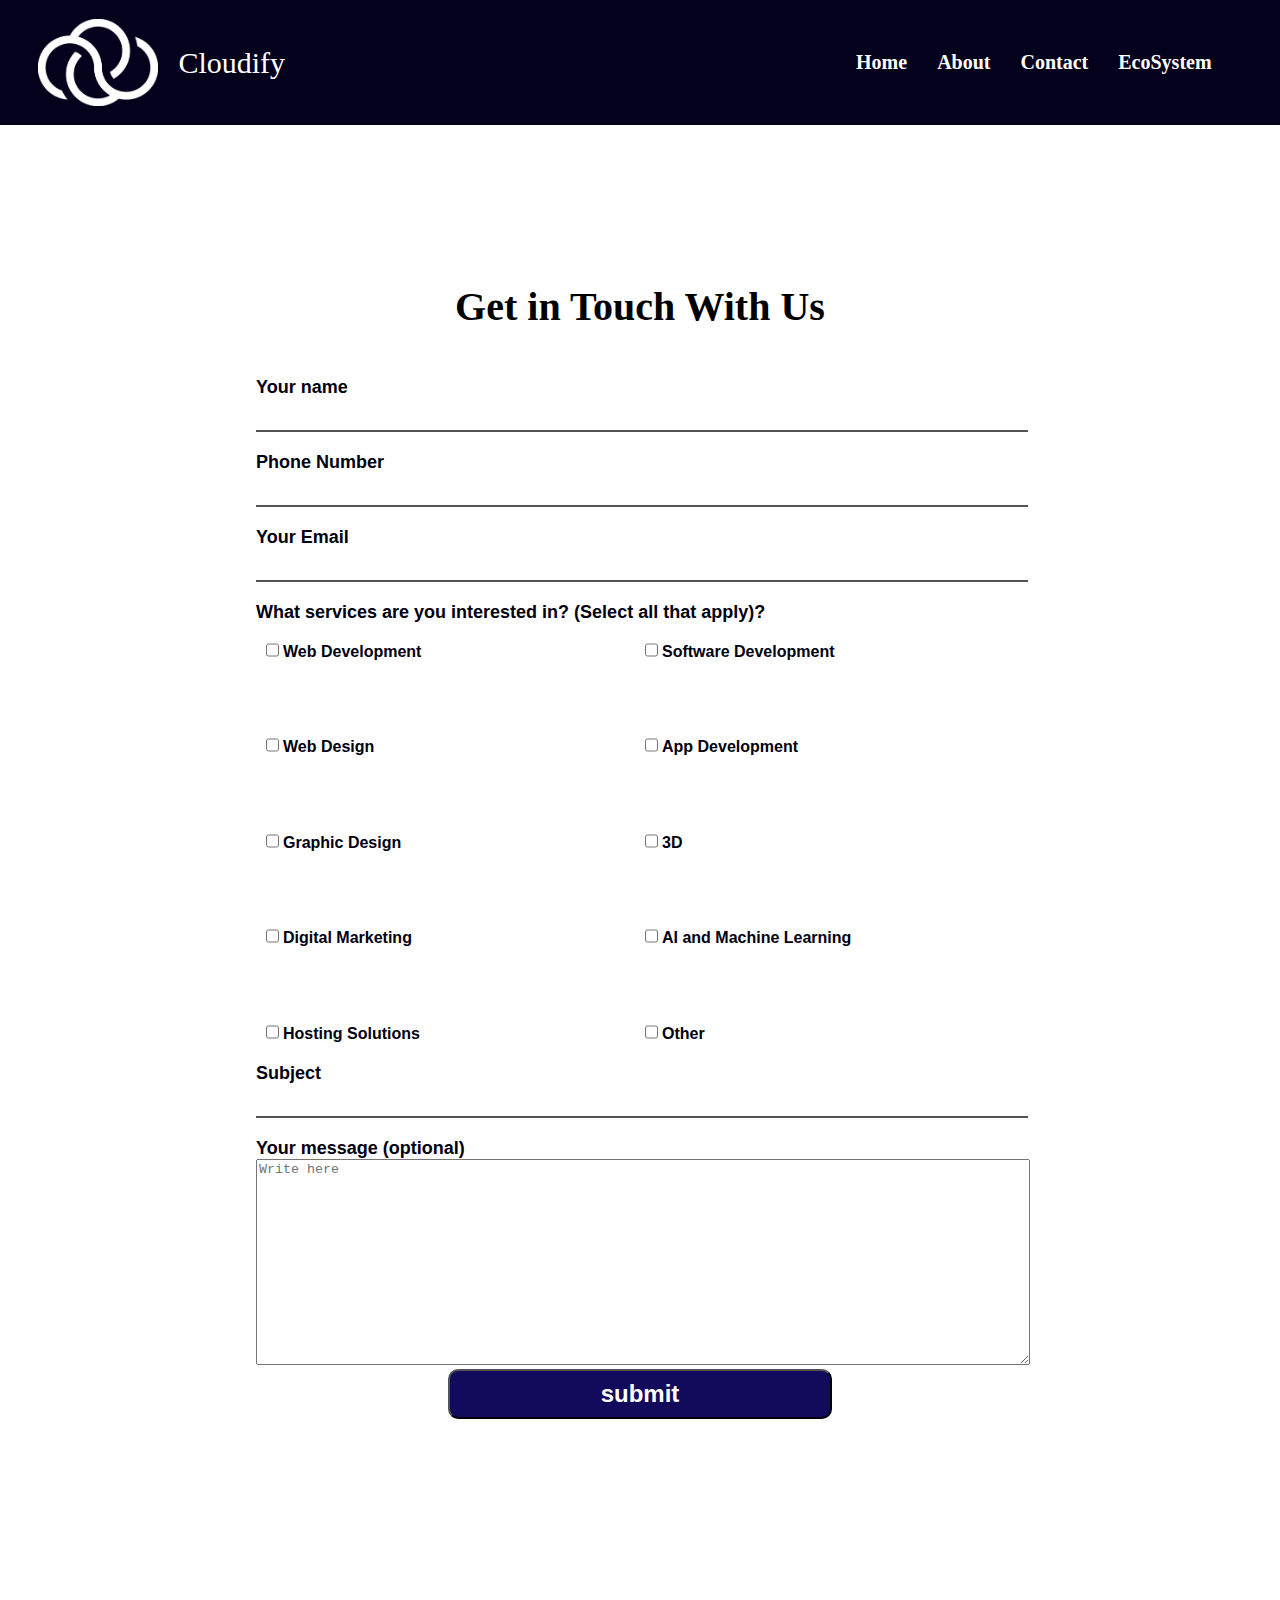
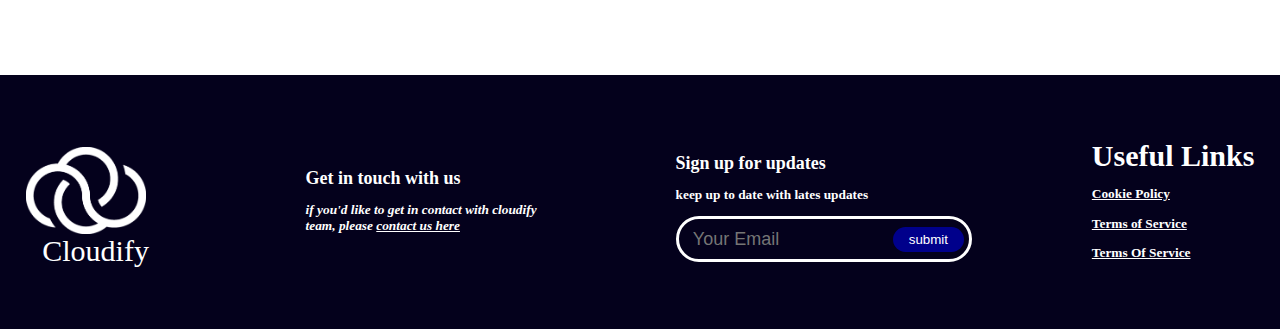
<file: contact/contact.html>
<!DOCTYPE html>
<html lang="en-GB">
	<head>
		<meta charset="UTF-8"/>
		<title>Cloudify Techs</title>
		<link rel="stylesheet" href="../style.css" />
		<link rel="stylesheet" href="contact.css" />
	</head>
	<body>
		<nav id="navBar" >
			<div class="logo">
				<img class="logo-cloudify" src="../content/logo/cloudify.png" /><a href="#"><span>Cloudify</span></a>
			</div>
			<div class="InNavBar" id="desktopNav">
				<a class="Navlink" href="../index.html">Home</a>
				<a  class="Navlink" href="/about">About</a>
				<a  class="Navlink" href="#">Contact</a>
				<a class="Navlink" href="/EcoSystem">EcoSystem</a>
			</div>
			<div id="mobileMenuIcon">&#9776;</div>
			<div id="mobileNavContainer">
				<div id="closeButton">&times;</div> 
  				<div class="InNavBar" id="mobileNav">
    					<a class="Navlink" href="#">Home</a>
					<a class="Navlink" href="/about">About</a>
					<a class="Navlink" href="contact/contact.html">Contact</a>
					<a class="Navlink" href="/EcoSystem">EcoSystem</a>
  				</div>
			</div>
		</nav>
		<div class="main">
			<div class="contact">
				<h1 class="head">Get in Touch With Us</h1>
				<form class="form">
					<label class="formData">Your name</label><br>
					<input class="name" type="text"/><br>
					<label class="Phone">Phone Number</label><br>
					<input class="number" type="text"/><br>
					<label class="formData">Your Email</label><br>
					<input class="email" /><br>
					<label class="q1">What services are you interested in? (Select all that apply)?</label><br>
					<div id="services">
						<div class="checkboxOption">
							<div>
							<input type="checkbox" class="options" id="option1" name="option1" value="1">
							<label class="labelBox" for="option1">Web Development</label><br>
							</div>
							<div>
							<input type="checkbox" class="options" id="option2" name="option2" value="2">
							<label class="labelBox" for="option2">Software Development</label><br>
							</div>
						</div>
						<div class="checkboxOption">
							<div>
							<input type="checkbox" class="options" id="option3" name="option1" value="3">
							<label class="labelBox" for="option3">Web Design</label><br>
							</div>
							<div>
							<input type="checkbox" class="options" id="option4" name="option1" value="4">
							<label class="labelBox" for="option4">App Development</label><br>
							</div>
						</div>
						<div class="checkboxOption">
							<div>
							<input type="checkbox" class="options" id="option5" name="option5" value="5">
							<label class="labelBox" for="option5">Graphic Design</label><br>
							</div>
							<div>
							<input type="checkbox" class="options" id="option6" name="option6" value="6">
							<label class="labelBox" for="option6">3D</label><br>
							</div>
						</div>
						<div class="checkboxOption">
							<div>
							<input type="checkbox" class="options" id="option7" name="option7" value="7">
							<label class="labelBox" for="option7">Digital Marketing</label><br>
							</div>
							<div>
							<input type="checkbox" class="options" id="option8" name="option8" value="8">
							<label class="labelBox" for="option8">AI and Machine Learning</label><br>
							</div>
						</div>
						<div class="checkboxOption">
							<div>
							<input type="checkbox" class="options" id="option9" name="option9" value="9">
							<label class="labelBox" for="option9">Hosting Solutions</label><br>
							</div>
							<div>
							<input type="checkbox" class="options" id="option10" name="option10" value="10">
							<label class="labelBox" for="option10">Other</label><br>
							</div>
						</div>
					</div>
					<label id="website" class="website">Website Development of ?</label>
					<div id="webDev">
						<div class="checkboxOption">
							<div>
							<input type="checkbox" class="options" id="option11" name="option1" value="1">
							<label class="labelBox" for="option11">Business Website</label><br>
							</div>
							<div>
							<input type="checkbox" class="options" id="option12" name="option2" value="2">
							<label class="labelBox" for="option12">E-Commerce Website</label><br>
							</div>
						</div>
						<div class="checkboxOption">
							<div>
							<input type="checkbox" class="options" id="option13" name="option1" value="3">
							<label class="labelBox" for="option13">Portfolio/Personal Website</label><br>
							</div>
							<div>
							<input type="checkbox" class="options" id="option14" name="option1" value="4">
							<label class="labelBox" for="option14">Blog</label><br>
							</div>
						</div>
						<div class="checkboxOption">
							<div>
							<input type="checkbox" class="options" id="option15" name="option5" value="5">
							<label class="labelBox" for="option15">Other (Please specify)</label><br>
							</div>
						</div>
					</div>
					<label id="Digital" class="Digital">Digital Marketing ?</label>
					<div id="digitalMarketing">
						<div class="checkboxOption">
							<div>
							<input type="checkbox" class="options" id="option16" name="option1" value="1">
							<label class="labelBox" for="option16">Google Ads</label><br>
							</div>
							<div>
							<input type="checkbox" class="options" id="option17" name="option2" value="2">
							<label class="labelBox" for="option17">Facebook Ads</label><br>
							</div>
						</div>
						<div class="checkboxOption">
							<div>
							<input type="checkbox" class="options" id="option18" name="option1" value="3">
							<label class="labelBox" for="option18">Instagram Ads</label><br>
							</div>
							<div>
							<input type="checkbox" class="options" id="option19" name="option1" value="4">
							<label class="labelBox" for="option19">Linkedin Ads</label><br>
							</div>
						</div>
						<div class="checkboxOption">
							<div>
							<input type="checkbox" class="options" id="option20" name="option5" value="5">
							<label class="labelBox" for="option20">Other (Please specify)</label><br>
							</div>
						</div>
					</div>	
					<label id="AI" class="AI">AI Specific ?</label>
					<div id="Ai">
						<label class="">Data Available ?</label>
						<div class="checkboxOptionAi">
							<div class="checkboxOption">
								<div>
									<input type="checkbox" class="options" id="option21" name="option1" value="1">
									<label class="labelBox" for="option21">Have Data available</label><br>
								</div>
								<div>
									<input type="checkbox" class="options" id="option22" name="option2" value="2">
									<label class="labelBox" for="option22">Need assistance with data collection</label><br>
								</div>
								<div>
									<input type="checkbox" class="options" id="option23" name="option3" value="2">
									<label class="labelBox" for="option23">Unsure</label><br>
								</div>
							</div>
						</div>
							
						<div class="checkboxOptionAi">
							<label class="AiSolution">Desired AI Solution ?</label><br>
							<div class="checkboxOption">
								<div>
									<input type="checkbox" class="options" id="option24" name="option1" value="3">
									<label class="labelBox" for="option24">Chatbot</label><br>
								</div>
								<div>
									<input type="checkbox" class="options" id="option25" name="option1" value="4">
									<label class="labelBox" for="option25">Recommendation Engine</label><br>
								</div>
								<div>
									<input type="checkbox" class="options" id="option26" name="option5" value="5">
									<label class="labelBox" for="option26">Predictive Analytics</label><br>
								</div>
								<div>
									<input type="checkbox" class="options" id="option27" name="option5" value="5">
									<label class="labelBox" for="option27">Natural Language Processing</label><br>
								</div>
								<div>
									<input type="checkbox" class="options" id="option28" name="option5" value="5">
									<label class="labelBox" for="option28">Computer Vision</label><br>
								</div>
								<div>
									<input type="checkbox" class="options" id="option29" name="option5" value="5">
									<label class="labelBox" for="option29">Other (Please specify)</label><br>
								</div>
							</div>
						</div>
					</div>
					<label id="Hosting" class="Hosting">Hosting Solution Specific Questions ?</label>
					<div id="hosting">
						<div class="checkboxOption">
							<div>
							<input type="checkbox" class="options" id="option30" name="option1" value="1">
							<label class="labelBox" for="option30">Shared Hosting</label><br>
							</div>
							<div>
							<input type="checkbox" class="options" id="option31" name="option2" value="2">
							<label class="labelBox" for="option31">Virtual Private Server (VPS)</label><br>
							</div>
						</div>
						<div class="checkboxOption">
							<div>
							<input type="checkbox" class="options" id="option32" name="option1" value="3">
							<label class="labelBox" for="option32">Dedicated Server</label><br>
							</div>
							<div>
							<input type="checkbox" class="options" id="option33" name="option1" value="4">
							<label class="labelBox" for="option33">Cloud Hosting</label><br>
							</div>
						</div>
						<div class="checkboxOption">
							<div>
							<input type="checkbox" class="options" id="option34" name="option5" value="5">
							<label class="labelBox" for="option34">Managed Hosting</label><br>
							</div>
						</div>
					</div>
					<label id="Design" class="Design">Design Style ?</label>
					<div id="design">
						<div class="checkboxOption">
							<div>
							<input type="checkbox" class="options" id="option35" name="option1" value="1">
							<label class="labelBox" for="option35">Modern</label><br>
							</div>
							<div>
							<input type="checkbox" class="options" id="option36" name="option2" value="2">
							<label class="labelBox" for="option36">Minimalistic</label><br>
							</div>
						</div>
						<div class="checkboxOption">
							<div>
							<input type="checkbox" class="options" id="option37" name="option1" value="3">
							<label class="labelBox" for="option37">Creative</label><br>
							</div>
							<div>
							<input type="checkbox" class="options" id="option38" name="option1" value="4">
							<label class="labelBox" for="option38">Other</label><br>
							</div>
						</div>
					</div>	

					<label class="subjectData">Subject</label><br>
					<input class="subject" /><br>
					<label class="formData" id="message">Your message (optional)</label><br>
					<textarea class="message" placeholder="Write here" ></textarea>
				</form>
				<button type="submit" class="formSubmit" >submit</button>
			</div>
		</div>
		<div class="footer-div">
			<footer>
				<div class="logo">
					<img class="logo-cloudify" src="../content/logo/cloudify.png" /><span>Cloudify</span>
				</div>
				<div class="footer-content">
					<h1>Get in touch with us</h1>
					<p>if you'd like to get in contact with cloudify team, please <a class="footerLink" href="contact/contact.html">contact us here</a></p>
					<div class="social-media">
					</div>
				</div>
				<div class="signup">
					<h1>Sign up for updates</h1>
					<p>keep up to date with lates updates</p>
					<div id="submitPlace">
						<input placeholder="Your Email" type="text" />
						<button id="emailSubmit" type="submit" >submit</button>
					</div>	
				</div>
				<div class="userful">
					<h1>Useful Links</h1>
					<div>
						<p><a class="link" href="#">Cookie Policy</a></p>
						<p><a class="link" href="#">Terms of Service</a></p>
						<p><a class="link" href="#">Terms Of Service</a></p>
					</div>
				</div> 
			</footer>
		</div>
	</body>
	<script src="contact.js"></script>
</html>
</file>
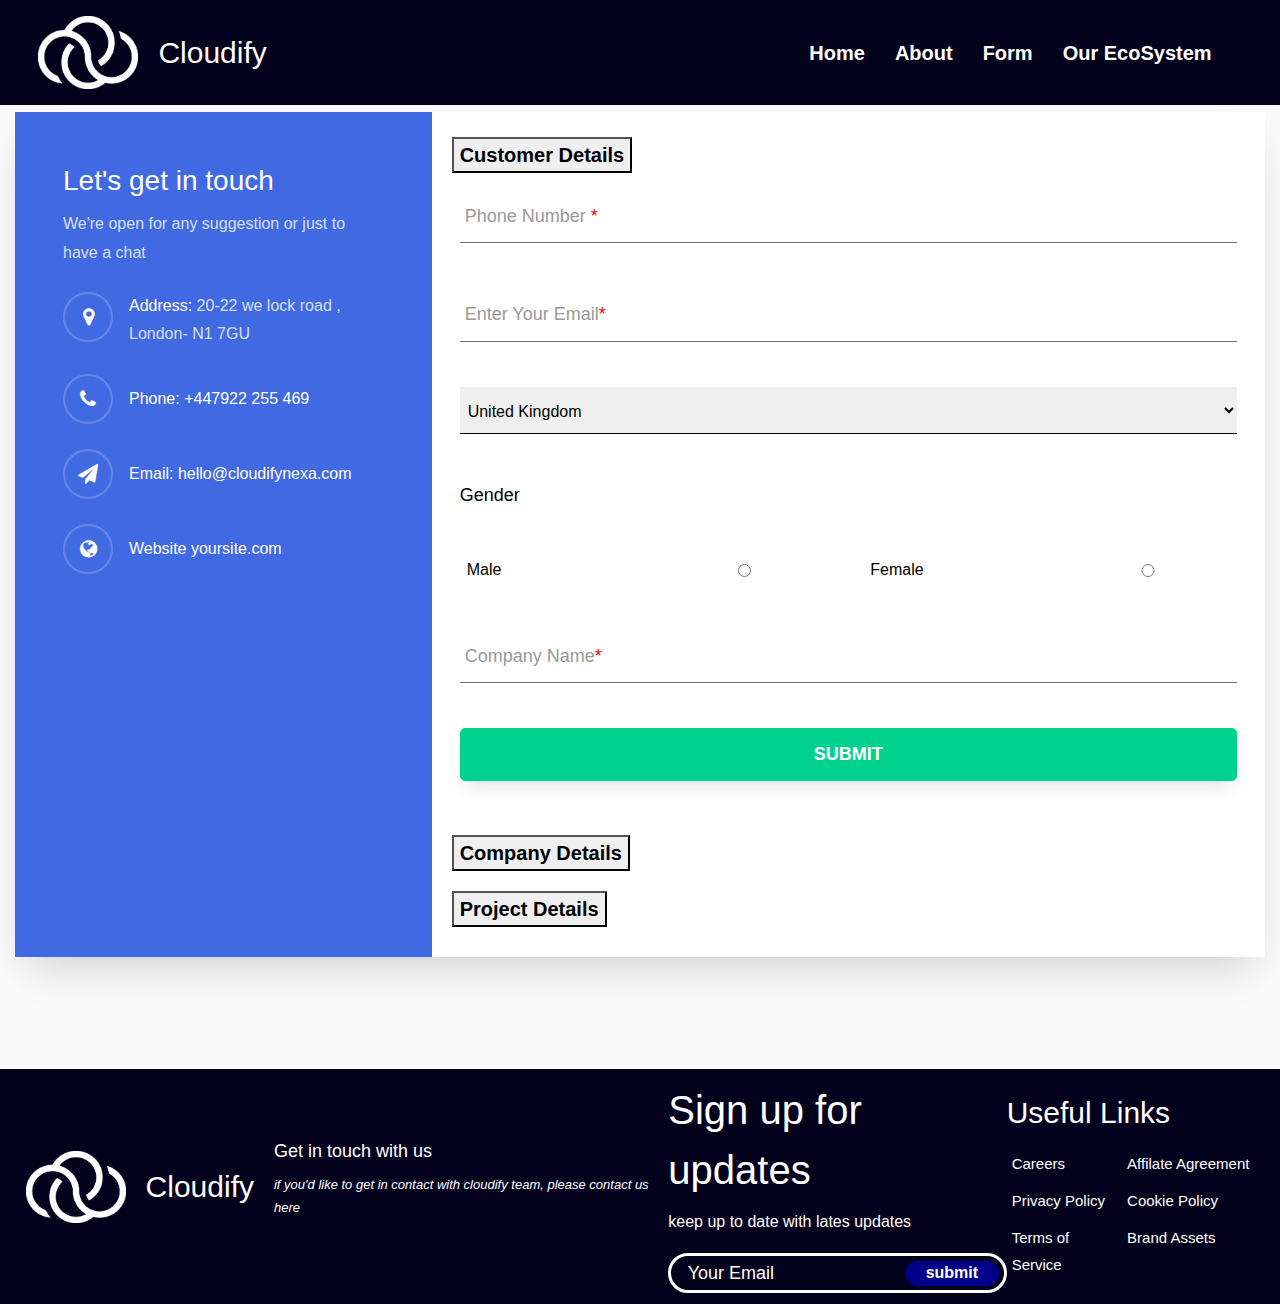
<file: request/request.html>
<!doctype html>
<html lang="en">
  <head>
  	<title>Contact Form 02</title>
    <meta charset="utf-8">
    <meta name="viewport" content="width=device-width, initial-scale=1, shrink-to-fit=no">

	<link href='https://fonts.googleapis.com/css?family=Roboto:400,100,300,700' rel='stylesheet' type='text/css'>

	<link rel="stylesheet" href="https://stackpath.bootstrapcdn.com/font-awesome/4.7.0/css/font-awesome.min.css">
	<link href="https://cdn.jsdelivr.net/npm/bootstrap@5.0.2/dist/css/bootstrap.min.css" rel="stylesheet" integrity="sha384-EVSTQN3/azprG1Anm3QDgpJLIm9Nao0Yz1ztcQTwFspd3yD65VohhpuuCOmLASjC" crossorigin="anonymous">
	
	<link rel="stylesheet" href="css/style.css">
    <link rel="stylesheet" href="css/nav.css">
	<style>

.bg-primary {
    background: #4169E1 !important;
}
.accordion-button {
	font-size: 20px;
    color: #000 !important;
    font-weight: 600;
}
#contactForm .error {
	top: 18px;
}
.bar {
    position: relative;
    display: block;
    width: auto !important;
}
.group .in-sec {
    font-size: 18px;
    color: #000;
}
.contact-wrap {
    background: #fff;
    padding-bottom: 20px;
    padding-right: 20px;
    padding-left: 20px;
    padding-top: 20px;
}
.ftco-section .container {
    max-width: 1400px;
}
.accordion-button:focus {
	box-shadow: none !important;
}

.group 			  { 
  position:relative; 
  margin-bottom:45px; 
}
.gender {
    justify-content: center;
    align-items: center;
    display: flex;
	padding: 0 7px;
}
.gender span {
    width: 100%;
	color: #000;
}
.group select {
    width: 100%;
    border-bottom: 1px solid;
    border-top: none;
    border-right: none;
    border-left: none;
    padding-bottom: 12px;
    padding-left: 4px;
    padding-top: 15px;
}
.btn.btn-primary {
	font-size: 18px;
    font-weight: 600;
}
input 				{
  font-size:18px;
  padding:10px 10px 10px 5px;
  display:block;
  width:300px;
  border:none;
  border-bottom:1px solid #757575;
}
input:focus 		{ outline:none; }

/* LABEL ======================================= */
label 				 {
  color:#999; 
  font-size:18px;
  font-weight:normal;
  position:absolute;
  pointer-events:none;
  left:5px;
  top:10px;
  transition:0.2s ease all; 
  -moz-transition:0.2s ease all; 
  -webkit-transition:0.2s ease all;
}
.col-md-12 input {
	width: 100%;
}
.col-md-6 input {
	width: 300px;
}

/* active state */
input:focus ~ label, input:valid ~ label 		{
  top:-20px;
  font-size:14px;
  color:#5264AE;
}

/* BOTTOM BARS ================================= */
.bar 	{ position:relative; display:block; width:300px; }
.bar:before, .bar:after 	{
  content:'';
  height:2px; 
  width:0;
  bottom:1px; 
  position:absolute;
  background:#5264AE; 
  transition:0.2s ease all; 
  -moz-transition:0.2s ease all; 
  -webkit-transition:0.2s ease all;
}
.bar:before {
  left:50%;
}
.bar:after {
  right:50%; 
}

/* active state */
input:focus ~ .bar:before, input:focus ~ .bar:after {
  width:50%;
}

/* HIGHLIGHTER ================================== */
.highlight {
  position:absolute;
  height:60%; 
  width:100px; 
  top:25%; 
  left:0;
  pointer-events:none;
  opacity:0.5;
}
input:focus ~ .highlight {
	-webkit-animation : none !important;
}
/* active state */
input:focus ~ .highlight {
  -webkit-animation:inputHighlighter 0.3s ease;
  -moz-animation:inputHighlighter 0.3s ease;
  animation:inputHighlighter 0.3s ease;
}

/* ANIMATIONS ================ */
@-webkit-keyframes inputHighlighter {
	from { background:#5264AE; }
  to 	{ width:0; background:transparent; }
}
@-moz-keyframes inputHighlighter {
	from { background:#5264AE; }
  to 	{ width:0; background:transparent; }
}
@keyframes inputHighlighter {
	from { background:#5264AE; }
  to 	{ width:0; background:transparent; }
}
	</style>

	</head>
	<body>
		<nav id="navBar" >
			<div class="logo">
				<img class="logo-cloudify" src="../content/logo/cloudify.png" /><a href="#"><span>Cloudify</span></a>
			</div>
			<div class="InNavBar" id="desktopNav">
				<a class="Navlink" href="../index.html">Home</a>
				<a  class="Navlink" href="/about">About</a>
				<a  class="Navlink" href="#">Form</a>
				<a class="Navlink" href="/EcoSystem">Our EcoSystem</a>
			</div>
			<div id="mobileMenuIcon">&#9776;</div>
			<div id="mobileNavContainer">
				<div id="closeButton">&times;</div> 
  				<div class="InNavBar" id="mobileNav">
    				<a class="Navlink" href="../index.html">Home</a>
					<a class="Navlink" href="/about">About</a>
					<a class="Navlink" href="#">Form</a>
					<a class="Navlink" href="/EcoSystem">EcoSystem</a>
  				</div>
			</div>
		</nav>


	<section class="ftco-section">
		<div class="container">
			<div class="row justify-content-center">
				
			</div>
			<div class="row justify-content-center">
				<div class="col-md-12">
					<div class="wrapper">
						<div class="row no-gutters">
							<div class="col-lg-8 col-md-7 order-md-last d-flex align-items-stretch">
								<div class="contact-wrap w-100">
									<div class="accordion" id="accordionExample">
										<div class="accordion-item">
										  <h3 class="accordion-header" id="headingOne">
											<button class="accordion-button" type="button" data-bs-toggle="collapse" data-bs-target="#collapseOne" aria-expanded="true" aria-controls="collapseOne">
											Customer Details
											</button>
										  </h3>
										  <div id="collapseOne" class="accordion-collapse collapse show" aria-labelledby="headingOne" data-bs-parent="#accordionExample">
											<div class="accordion-body">
												<div class="contact-wrap w-100 p-md-2 p-4">
													<div id="form-message-warning" class="mb-4"></div> 
											  <div id="form-message-success" class="mb-4">
											Your message was sent, thank you!
											  </div>
													<form method="POST" id="contactForm" name="contactForm" class="contactForm">
														<div class="row">
															<div class="col-md-12">
																<div class="group">  
																   
																	<input type="tel" required>
																	<span class="highlight"></span>
																	<span class="bar"></span>
																	<label>Phone Number <span style="color: red;">*</span></label>
																  </div>
															</div>
															<div class="col-md-12"> 
																<div class="group">      
																	<input type="text" required>
																	<span class="highlight"></span>
																	<span class="bar"></span>
																	<label>Enter Your Email<span style="color: red;">*</span></label>
																  </div>
															</div>
															<div class="col-md-12">
																<div class="group">      
																	
																	<select>
																		<option value="Afghanistan">Afghanistan</option>
																	<option value="Albania">Albania</option>
																	<option value="Algeria">Algeria</option>
																	<option value="American Samoa">American Samoa</option>
																	<option value="Andorra">Andorra</option>
																	<option value="Angola">Angola</option>
																	<option value="Anguilla">Anguilla</option>
																	<option value="Antartica">Antarctica</option>
																	<option value="Antigua and Barbuda">Antigua and Barbuda</option>
																	<option value="Argentina">Argentina</option>
																	<option value="Armenia">Armenia</option>
																	<option value="Aruba">Aruba</option>
																	<option value="Australia">Australia</option>
																	<option value="Austria">Austria</option>
																	<option value="Azerbaijan">Azerbaijan</option>
																	<option value="Bahamas">Bahamas</option>
																	<option value="Bahrain">Bahrain</option>
																	<option value="Bangladesh">Bangladesh</option>
																	<option value="Barbados">Barbados</option>
																	<option value="Belarus">Belarus</option>
																	<option value="Belgium">Belgium</option>
																	<option value="Belize">Belize</option>
																	<option value="Benin">Benin</option>
																	<option value="Bermuda">Bermuda</option>
																	<option value="Bhutan">Bhutan</option>
																	<option value="Bolivia">Bolivia</option>
																	<option value="Bosnia and Herzegowina">Bosnia and Herzegowina</option>
																	<option value="Botswana">Botswana</option>
																	<option value="Bouvet Island">Bouvet Island</option>
																	<option value="Brazil">Brazil</option>
																	<option value="British Indian Ocean Territory">British Indian Ocean Territory</option>
																	<option value="Brunei Darussalam">Brunei Darussalam</option>
																	<option value="Bulgaria">Bulgaria</option>
																	<option value="Burkina Faso">Burkina Faso</option>
																	<option value="Burundi">Burundi</option>
																	<option value="Cambodia">Cambodia</option>
																	<option value="Cameroon">Cameroon</option>
																	<option value="Canada">Canada</option>
																	<option value="Cape Verde">Cape Verde</option>
																	<option value="Cayman Islands">Cayman Islands</option>
																	<option value="Central African Republic">Central African Republic</option>
																	<option value="Chad">Chad</option>
																	<option value="Chile">Chile</option>
																	<option value="China">China</option>
																	<option value="Christmas Island">Christmas Island</option>
																	<option value="Cocos Islands">Cocos (Keeling) Islands</option>
																	<option value="Colombia">Colombia</option>
																	<option value="Comoros">Comoros</option>
																	<option value="Congo">Congo</option>
																	<option value="Congo">Congo, the Democratic Republic of the</option>
																	<option value="Cook Islands">Cook Islands</option>
																	<option value="Costa Rica">Costa Rica</option>
																	<option value="Cota D'Ivoire">Cote d'Ivoire</option>
																	<option value="Croatia">Croatia (Hrvatska)</option>
																	<option value="Cuba">Cuba</option>
																	<option value="Cyprus">Cyprus</option>
																	<option value="Czech Republic">Czech Republic</option>
																	<option value="Denmark">Denmark</option>
																	<option value="Djibouti">Djibouti</option>
																	<option value="Dominica">Dominica</option>
																	<option value="Dominican Republic">Dominican Republic</option>
																	<option value="East Timor">East Timor</option>
																	<option value="Ecuador">Ecuador</option>
																	<option value="Egypt">Egypt</option>
																	<option value="El Salvador">El Salvador</option>
																	<option value="Equatorial Guinea">Equatorial Guinea</option>
																	<option value="Eritrea">Eritrea</option>
																	<option value="Estonia">Estonia</option>
																	<option value="Ethiopia">Ethiopia</option>
																	<option value="Falkland Islands">Falkland Islands (Malvinas)</option>
																	<option value="Faroe Islands">Faroe Islands</option>
																	<option value="Fiji">Fiji</option>
																	<option value="Finland">Finland</option>
																	<option value="France">France</option>
																	<option value="France Metropolitan">France, Metropolitan</option>
																	<option value="French Guiana">French Guiana</option>
																	<option value="French Polynesia">French Polynesia</option>
																	<option value="French Southern Territories">French Southern Territories</option>
																	<option value="Gabon">Gabon</option>
																	<option value="Gambia">Gambia</option>
																	<option value="Georgia">Georgia</option>
																	<option value="Germany">Germany</option>
																	<option value="Ghana">Ghana</option>
																	<option value="Gibraltar">Gibraltar</option>
																	<option value="Greece">Greece</option>
																	<option value="Greenland">Greenland</option>
																	<option value="Grenada">Grenada</option>
																	<option value="Guadeloupe">Guadeloupe</option>
																	<option value="Guam">Guam</option>
																	<option value="Guatemala">Guatemala</option>
																	<option value="Guinea">Guinea</option>
																	<option value="Guinea-Bissau">Guinea-Bissau</option>
																	<option value="Guyana">Guyana</option>
																	<option value="Haiti">Haiti</option>
																	<option value="Heard and McDonald Islands">Heard and Mc Donald Islands</option>
																	<option value="Holy See">Holy See (Vatican City State)</option>
																	<option value="Honduras">Honduras</option>
																	<option value="Hong Kong">Hong Kong</option>
																	<option value="Hungary">Hungary</option>
																	<option value="Iceland">Iceland</option>
																	<option value="India">India</option>
																	<option value="Indonesia">Indonesia</option>
																	<option value="Iran">Iran (Islamic Republic of)</option>
																	<option value="Iraq">Iraq</option>
																	<option value="Ireland">Ireland</option>
																	<option value="Israel">Israel</option>
																	<option value="Italy">Italy</option>
																	<option value="Jamaica">Jamaica</option>
																	<option value="Japan">Japan</option>
																	<option value="Jordan">Jordan</option>
																	<option value="Kazakhstan">Kazakhstan</option>
																	<option value="Kenya">Kenya</option>
																	<option value="Kiribati">Kiribati</option>
																	<option value="Democratic People's Republic of Korea">Korea, Democratic People's Republic of</option>
																	<option value="Korea">Korea, Republic of</option>
																	<option value="Kuwait">Kuwait</option>
																	<option value="Kyrgyzstan">Kyrgyzstan</option>
																	<option value="Lao">Lao People's Democratic Republic</option>
																	<option value="Latvia">Latvia</option>
																	<option value="Lebanon">Lebanon</option>
																	<option value="Lesotho">Lesotho</option>
																	<option value="Liberia">Liberia</option>
																	<option value="Libyan Arab Jamahiriya">Libyan Arab Jamahiriya</option>
																	<option value="Liechtenstein">Liechtenstein</option>
																	<option value="Lithuania">Lithuania</option>
																	<option value="Luxembourg">Luxembourg</option>
																	<option value="Macau">Macau</option>
																	<option value="Macedonia">Macedonia, The Former Yugoslav Republic of</option>
																	<option value="Madagascar">Madagascar</option>
																	<option value="Malawi">Malawi</option>
																	<option value="Malaysia">Malaysia</option>
																	<option value="Maldives">Maldives</option>
																	<option value="Mali">Mali</option>
																	<option value="Malta">Malta</option>
																	<option value="Marshall Islands">Marshall Islands</option>
																	<option value="Martinique">Martinique</option>
																	<option value="Mauritania">Mauritania</option>
																	<option value="Mauritius">Mauritius</option>
																	<option value="Mayotte">Mayotte</option>
																	<option value="Mexico">Mexico</option>
																	<option value="Micronesia">Micronesia, Federated States of</option>
																	<option value="Moldova">Moldova, Republic of</option>
																	<option value="Monaco">Monaco</option>
																	<option value="Mongolia">Mongolia</option>
																	<option value="Montserrat">Montserrat</option>
																	<option value="Morocco">Morocco</option>
																	<option value="Mozambique">Mozambique</option>
																	<option value="Myanmar">Myanmar</option>
																	<option value="Namibia">Namibia</option>
																	<option value="Nauru">Nauru</option>
																	<option value="Nepal">Nepal</option>
																	<option value="Netherlands">Netherlands</option>
																	<option value="Netherlands Antilles">Netherlands Antilles</option>
																	<option value="New Caledonia">New Caledonia</option>
																	<option value="New Zealand">New Zealand</option>
																	<option value="Nicaragua">Nicaragua</option>
																	<option value="Niger">Niger</option>
																	<option value="Nigeria">Nigeria</option>
																	<option value="Niue">Niue</option>
																	<option value="Norfolk Island">Norfolk Island</option>
																	<option value="Northern Mariana Islands">Northern Mariana Islands</option>
																	<option value="Norway">Norway</option>
																	<option value="Oman">Oman</option>
																	<option value="Pakistan">Pakistan</option>
																	<option value="Palau">Palau</option>
																	<option value="Panama">Panama</option>
																	<option value="Papua New Guinea">Papua New Guinea</option>
																	<option value="Paraguay">Paraguay</option>
																	<option value="Peru">Peru</option>
																	<option value="Philippines">Philippines</option>
																	<option value="Pitcairn">Pitcairn</option>
																	<option value="Poland">Poland</option>
																	<option value="Portugal">Portugal</option>
																	<option value="Puerto Rico">Puerto Rico</option>
																	<option value="Qatar">Qatar</option>
																	<option value="Reunion">Reunion</option>
																	<option value="Romania">Romania</option>
																	<option value="Russia">Russian Federation</option>
																	<option value="Rwanda">Rwanda</option>
																	<option value="Saint Kitts and Nevis">Saint Kitts and Nevis</option> 
																	<option value="Saint LUCIA">Saint LUCIA</option>
																	<option value="Saint Vincent">Saint Vincent and the Grenadines</option>
																	<option value="Samoa">Samoa</option>
																	<option value="San Marino">San Marino</option>
																	<option value="Sao Tome and Principe">Sao Tome and Principe</option> 
																	<option value="Saudi Arabia">Saudi Arabia</option>
																	<option value="Senegal">Senegal</option>
																	<option value="Seychelles">Seychelles</option>
																	<option value="Sierra">Sierra Leone</option>
																	<option value="Singapore">Singapore</option>
																	<option value="Slovakia">Slovakia (Slovak Republic)</option>
																	<option value="Slovenia">Slovenia</option>
																	<option value="Solomon Islands">Solomon Islands</option>
																	<option value="Somalia">Somalia</option>
																	<option value="South Africa">South Africa</option>
																	<option value="South Georgia">South Georgia and the South Sandwich Islands</option>
																	<option value="Span">Spain</option>
																	<option value="SriLanka">Sri Lanka</option>
																	<option value="St. Helena">St. Helena</option>
																	<option value="St. Pierre and Miguelon">St. Pierre and Miquelon</option>
																	<option value="Sudan">Sudan</option>
																	<option value="Suriname">Suriname</option>
																	<option value="Svalbard">Svalbard and Jan Mayen Islands</option>
																	<option value="Swaziland">Swaziland</option>
																	<option value="Sweden">Sweden</option>
																	<option value="Switzerland">Switzerland</option>
																	<option value="Syria">Syrian Arab Republic</option>
																	<option value="Taiwan">Taiwan, Province of China</option>
																	<option value="Tajikistan">Tajikistan</option>
																	<option value="Tanzania">Tanzania, United Republic of</option>
																	<option value="Thailand">Thailand</option>
																	<option value="Togo">Togo</option>
																	<option value="Tokelau">Tokelau</option>
																	<option value="Tonga">Tonga</option>
																	<option value="Trinidad and Tobago">Trinidad and Tobago</option>
																	<option value="Tunisia">Tunisia</option>
																	<option value="Turkey">Turkey</option>
																	<option value="Turkmenistan">Turkmenistan</option>
																	<option value="Turks and Caicos">Turks and Caicos Islands</option>
																	<option value="Tuvalu">Tuvalu</option>
																	<option value="Uganda">Uganda</option>
																	<option value="Ukraine">Ukraine</option>
																	<option value="United Arab Emirates">United Arab Emirates</option>
																	<option value="United Kingdom" selected>United Kingdom</option>
																	<option value="United States">United States</option>
																	<option value="United States Minor Outlying Islands">United States Minor Outlying Islands</option>
																	<option value="Uruguay">Uruguay</option>
																	<option value="Uzbekistan">Uzbekistan</option>
																	<option value="Vanuatu">Vanuatu</option>
																	<option value="Venezuela">Venezuela</option>
																	<option value="Vietnam">Viet Nam</option>
																	<option value="Virgin Islands (British)">Virgin Islands (British)</option>
																	<option value="Virgin Islands (U.S)">Virgin Islands (U.S.)</option>
																	<option value="Wallis and Futana Islands">Wallis and Futuna Islands</option>
																	<option value="Western Sahara">Western Sahara</option>
																	<option value="Yemen">Yemen</option>
																	<option value="Serbia">Serbia</option>
																	<option value="Zambia">Zambia</option>
																	<option value="Zimbabwe">Zimbabwe</option>
																	</select>
																	
																  </div>
																 
															</div>
															
															<div class="col-md-12">
																<div class="group">
																	<labe class="in-sec">Gender</label> 
															</div>
															</div>
																	<div class="col-md-6">
																		<div class="group gender">
																		<span>Male</span><input  type="radio" required>
																	</div>
																	</div>
																	
																	<div class="col-md-6">
																		<div class="group gender">
																		<span>Female</span><input  type="radio" required>
																	</div>
																	</div>
															
															<div class="col-md-12"> 
																<div class="group">      
																	<input type="text" required>
																	<span class="highlight"></span>
																	<span class="bar"></span>
																	<label>Company Name<span style="color: red;">*</span></label>
																  </div>
															</div>
															<div class="col-md-12">
																<div class="form-group">
																	<input type="submit" value="SUBMIT" class="btn btn-primary">
																	<div class="submitting"></div>
																</div>
															</div>
														</div>
													</form>
												</div>
											</div>
										  </div>
										</div>

										<div class="accordion-item">
											<h2 class="accordion-header" id="headingTwo">
												<button class="accordion-button collapsed" type="button" data-bs-toggle="collapse" data-bs-target="#collapseTwo" aria-expanded="false" aria-controls="collapseTwo">
										  
											  Company Details
											  </button>
											</h3>
											<div id="collapseTwo" class="accordion-collapse collapse" aria-labelledby="headingTwo" data-bs-parent="#accordionExample">
											  <div class="accordion-body">
												  <div class="contact-wrap w-100 p-md-2 p-4">
													  <div id="form-message-warning" class="mb-4"></div> 
												<div id="form-message-success" class="mb-4">
											  Your message was sent, thank you!
												</div>
													  <form method="POST" id="contactForm" name="contactForm" class="contactForm">
														  <div class="row">
															  <div class="col-md-12">
																  <div class="group">  
																	 
																	  <input type="tel" name="phone" pattern="[0-9]{3}-[0-9]{2}-[0-9]{3}" required>
																	  <span class="highlight"></span>
																	  <span class="bar"></span>
																	  <label>Job Role<span style="color: red;">*</span></label>
																	</div>
															  </div>
															  <div class="col-md-12"> 
																  <div class="group">      
																	  <input type="text" required>
																	  <span class="highlight"></span>
																	  <span class="bar"></span>
																	  <label>Number Of Staff<span style="color: red;">*</span></label>
																	</div>
															  </div>
															  
															  <div class="col-md-12">
																<div class="group">
																	<label class="in-sec">Select a Platform<span style="color: red;">*</span></label> 
															</div>
															</div>
															  <div class="col-md-12">   
																<div class="group">  
																
																	<select>
																		<option value="Afghanistan">Wordpress</option>
																	<option value="Albania">Wix</option>
																	<option value="Algeria">Squarespace</option>
																	</select>
																</div>
															</div>

															<div class="col-md-12">
																<div class="group">
																	<label class="in-sec">Do You Have Website<span style="color: red;">*</span></label> 
															</div> 
															</div>
																	<br><br>
																	<div class="col-md-6">
																		<div class="group gender">
																		<span>Yes</span><input  type="radio" required>
																	</div>
																	</div>
																	
																	<div class="col-md-6">
																		<div class="group gender">
																		<span>No</span><input  type="radio" required>
																	</div>
																	</div>

															  
															  <div class="col-md-12"> 
																  <div class="group">      
																	  <input type="text" required>
																	  <span class="highlight"></span>
																	  <span class="bar"></span>
																	  <label>If No, State reason or challenges hindering you from having one</label>
																	</div>
															  </div>

															  <div class="col-md-12">
																<div class="group">
																	<label class="in-sec">Do You have a Tech Project In View?</label> 
															</div>
															</div>
																	<br><br>
																	<div class="col-md-6">
																		<div class="group gender">
																		<span>Yes</span><input  type="radio" required>
																	</div>
																	</div>
																	
																	<div class="col-md-6">
																		<div class="group gender">
																		<span>No</span><input  type="radio" required>
																	</div>
																	</div>

																	<div class="col-md-12">
																	<div class="group">
																		<label class="in-sec">Do you trade outside the UK? *<span style="color: red;">*</span></label> 
																</div>
																</div>
																		<br><br>
																		<div class="col-md-6">
																			<div class="group gender">
																			<span>Yes</span><input  type="radio" required>
																		</div>
																		</div>
																		
																		<div class="col-md-6">
																			<div class="group gender">
																			<span>No</span><input  type="radio" required>
																		</div>
																		</div>
																	</div>

															<div class="col-md-12"> 
																<div class="group">      
																	<input type="text" required>
																	<span class="highlight"></span>
																	<span class="bar"></span>
																	<label>Do you sell a a product or service?<span style="color: red;">*</span></label>
																  </div>
															</div>

															<div class="col-md-12"> 
																<div class="group">      
																	<input type="text" required>
																	<span class="highlight"></span>
																	<span class="bar"></span>
																	<label>Do you have any website design you like? (Place the link if you do)</label>
																  </div>
															</div>

															<div class="col-md-12">
																<div class="group">
																	<label>Service Type<span style="color: red;">*</span></label> 
															</div>
															</div>
															  <div class="col-md-12">   
																<div class="group">  
																
																	<select>
																		<option value="Afghanistan">Website Creation</option>
																	<option value="Albania">Website Redesign</option>
																	<option value="Algeria">Website Improvement</option>
																	<option value="Afghanistan">AI and Machine Learning</option>
																	<option value="Albania">Traffic Increase</option>
																	<option value="Algeria">Other</option>
																	</select>
																</div>
															</div>

															  <div class="col-md-12">
																  <div class="form-group">
																	  <input type="submit" value="SUBMIT" class="btn btn-primary">
																	  <div class="submitting"></div>
																  </div>
															  </div>
														  </div>
													  </form>
												  </div>
											  </div>
											</div>
											


										<div class="accordion-item">
										  <h2 class="accordion-header" id="headingThree">
											<button class="accordion-button collapsed" type="button" data-bs-toggle="collapse" data-bs-target="#collapseThree" aria-expanded="false" aria-controls="collapseThree">
											  Project Details
											</button>
										  </h2>
										  <div id="collapseThree" class="accordion-collapse collapse" aria-labelledby="headingThree" data-bs-parent="#accordionExample">
											<div class="accordion-body">
												<div class="contact-wrap w-100 p-md-2 p-4">
													<div id="form-message-warning" class="mb-4"></div> 
											  <div id="form-message-success" class="mb-4">
											Your message was sent, thank you!
											  </div>
													<form method="POST" id="contactForm" name="contactForm" class="contactForm">
														<div class="row">
															<div class="col-md-12">
																<div class="group">  
																   
																	<input type="tel" name="phone" pattern="[0-9]{3}-[0-9]{2}-[0-9]{3}" required>
																	<span class="highlight"></span>
																	<span class="bar"></span>
																	<label>Preferred Technologies/Frameworks</label>
																  </div>
															</div>
															<div class="col-md-12"> 
																<div class="group">      
																	<input type="text" required>
																	<span class="highlight"></span>
																	<span class="bar"></span>
																	<label>Existing Website/Software</label>
																  </div>
															</div>

															<div class="col-md-12"> 
																<div class="group">      
																	<input type="text" required>
																	<span class="highlight"></span>
																	<span class="bar"></span>
																	<label>Desired Features and Functionality</label>
																  </div>
															</div>

															<div class="col-md-12"> 
																<div class="group">      
																	<input type="text" required>
																	<span class="highlight"></span>
																	<span class="bar"></span>
																	<label>Hosting/Server (if you have one)</label>
																  </div>
															</div>
															
															<div class="col-md-12">
																<div class="group">
																	<label class="in-sec">Do you have a logo?<span style="color: red;">*</span></label> 
															</div>
															</div>
																	<br><br>
																	<div class="col-md-6">
																		<div class="group gender">
																		<span>Yes</span><input  type="radio" required>
																	</div>
																	</div>
																	
																	<div class="col-md-6">
																		<div class="group gender">
																		<span>No</span><input  type="radio" required>
																	</div>
																	</div>

																	<div class="col-md-12"> 
																		<div class="group">      
																			<input type="text" required>
																			<span class="highlight"></span>
																			<span class="bar"></span>
																			<label>Do you have any prefers colors?</label>
																		  </div>
																	</div>

																	<div class="col-md-12">
																		<div class="group">
																			<label class="in-sec">What is your preferred method of contact?<span style="color: red;">*</span></label> 
																	</div>
																	</div>
																	  <div class="col-md-12">   
																		<div class="group">  
																		
																			<select>
																				<option value="Afghanistan">Email</option>
																			<option value="Albania">Website Form</option>
																			<option value="Afghanistan">Phone</option>
																			<option value="Albania">Face to Face</option>
																			<option value="Afghanistan">Whatsapp</option>
																			<option value="Albania">Telegram</option>
																			<option value="Albania">Other</option>
																			</select>
																		</div>
																	</div>
		  

																	<div class="col-md-12">
																		<div class="group">
																			<label class="in-sec">How did you hear about us?</label> 
																	</div>
																	</div>
																			<br><br>
																			<div class="col-md-6">
																				<div class="group gender">
																				<span>Online Search</span><input  type="radio" required>
																			</div>
																			</div>
																			
																			<div class="col-md-6">
																				<div class="group gender">
																				<span>Refferral</span><input  type="radio" required>
																			</div>
																			</div>
																			<br><br>
																			<div class="col-md-6">
																				<div class="group gender">
																				<span>Socail Media</span><input  type="radio" required>
																			</div>
																			</div>
																			
																			<div class="col-md-6">
																				<div class="group gender">
																				<span>Other</span><input  type="radio" required>
																			</div>
																			</div>

															
															<div class="col-md-12"> 
																<div class="group">      
																	<input type="text" required>
																	<span class="highlight"></span>
																	<span class="bar"></span>
																	<label>Budget Range In View (If Any) <span style="color: red;">*</span></label>
																  </div>
															</div>

															
																  

														  <div class="col-md-12"> 
															  <div class="group">      
																  <input type="text" required>
																  <span class="highlight"></span>
																  <span class="bar"></span>
																  <label>Project Timeline</label>
																</div>
														  </div>

														  <div class="col-md-12"> 
															  <div class="group">      
																  <input type="text" required>
																  <span class="highlight"></span>
																  <span class="bar"></span>
																  <label>Additional Notes on Budget and Timeline</label>
																</div>
														  </div>

															<div class="col-md-12">
																<div class="form-group">
																	<input type="submit" value="SUBMIT" class="btn btn-primary">
																	<div class="submitting"></div>
																</div>
															</div>
														</div>
													</form>
												</div>
										  </div>
										</div>
									  </div>
									  </div>
								</div>
							</div>
							<div class="col-lg-4 col-md-5 d-flex align-items-stretch">
								<div class="info-wrap bg-primary w-100 p-md-5 p-4">
									<h3>Let's get in touch</h3>
									<p class="mb-4">We're open for any suggestion or just to have a chat</p>
				        	<div class="dbox w-100 d-flex align-items-start">
				        		<div class="icon d-flex align-items-center justify-content-center">
				        			<span class="fa fa-map-marker"></span>
				        		</div>
				        		<div class="text pl-3">
					            <p><span>Address:</span> 20-22 we lock road , London- N1 7GU</p>
					          </div>
				          </div>
				        	<div class="dbox w-100 d-flex align-items-center">
				        		<div class="icon d-flex align-items-center justify-content-center">
				        			<span class="fa fa-phone"></span>
				        		</div>
				        		<div class="text pl-3">
					            <p><span>Phone:</span> <a href="tel://+447922 255 469 0">+447922 255 469 </a></p>
					          </div>
				          </div>
				        	<div class="dbox w-100 d-flex align-items-center">
				        		<div class="icon d-flex align-items-center justify-content-center">
				        			<span class="fa fa-paper-plane"></span>
				        		</div>
				        		<div class="text pl-3">
					            <p><span>Email:</span> <a href="mailto:hello@cloudifynexa.com">hello@cloudifynexa.com</a></p>
					          </div>
				          </div>
				        	<div class="dbox w-100 d-flex align-items-center">
				        		<div class="icon d-flex align-items-center justify-content-center">
				        			<span class="fa fa-globe"></span>
				        		</div>
				        		<div class="text pl-3">
					            <p><span>Website</span> <a href="#">yoursite.com</a></p>
					          </div>
				          </div>
			          </div>
							</div>
						</div>
					</div>
				</div>
			</div>
		</div>
	</section>
    <div class="footer-div">
			<footer>
				<div class="logo">
					<img class="logo-cloudify" src="../content/logo/cloudify.png" /><span>Cloudify</span>
				</div>
				<div class="footer-content">
					<h1>Get in touch with us</h1>
					<p>if you'd like to get in contact with cloudify team, please <a class="footerLink" href="contact/contact.html">contact us here</a></p>
					<div class="social-media">
					</div>
				</div>
				<div class="signup">
					<h1>Sign up for updates</h1>
					<p>keep up to date with lates updates</p>
					<div id="submitPlace">
						<input id="email" placeholder="Your Email" type="text" />
						<button id="emailSubmit" type="submit" >submit</button>
					</div>	
				</div>
				<div class="userful">
					<h1>Useful Links</h1>
					<div class="links">
							 <p><a class="link" href="#">Careers</a></p>
							 <p><a class="link" href="#">Affilate Agreement</a></p>
							 <p><a class="link" href="#">Privacy Policy</a></p>
							<p><a class="link" href="#">Cookie Policy</a></p>
							<p><a class="link" href="#">Terms of Service</a></p>
							<p><a class="link" href="#">Brand Assets</a></p>
					</div>
				</div> 
			</footer>
		</div>

	<script src="https://cdn.jsdelivr.net/npm/bootstrap@5.0.2/dist/js/bootstrap.bundle.min.js" integrity="sha384-MrcW6ZMFYlzcLA8Nl+NtUVF0sA7MsXsP1UyJoMp4YLEuNSfAP+JcXn/tWtIaxVXM" crossorigin="anonymous"></script>
    <script src="../script.js"></script>

	</body>
</html>
</file>
<file: style.css>
body{
	margin: 0;
	padding: 0;
}


.logo a{
	text-decoration: none;
	color: white;
}

#navBar{
	position: fixed;
	padding-top: 10px;
	padding-right: 3%;
	padding-bottom: 10px;
	padding-left: 3%;
	display: flex;
	justify-content: space-between;
	align-items: center;
	height: 105px;
	width: auto;
	background: #04011c;
	z-index: 100;
	left: 0;
	right: 0;
}

#mobileMenuIcon{
	display: none;
	cursor: pointer;
	font-size: 30px;
	color: white;
	margin-right: 10px;

}

#mobileNavContainer{
	display: none; 
}

.InNavBar{
	display: flex;
	font-size: 20px;
}


.Navlink{
	justify-content: space-between;
	font-weight: bold;
	white-space: nowrap;
	padding-right: 30px;
	justify-content: center;
	color: white;
	right: 10px;
	text-decoration: none;
}

.Navlink:hover{
	text-decoration: underline;
}


#video{
	height: 800px;
	position: relative;
	overflow: hidden;
}

video {
 	position: absolute;
  	top: 0;
  	left: 0;
  	width: 100%;
  	height: 100%;
  	object-fit: cover; /* Make the video cover the entire container */
  	z-index: -1; /* Place the video behind other content */
 	filter: brightness(0.4); 
}

.contentOver{
	position: absolute;
	top: 250px;
	width: 100%;
	display: flex;
	flex-direction:column;
	justify-content: center;
	align-items: center;
  	z-index: 1; /* Place the content in front of the video */
  	text-align: center;
  	color: #000000;

}

.boldContent{
	color: white;
	font-size: 35px;
	padding-left: 20px;
	padding-right: 20px;
}

.Content{
	color: white;
	font-size: 25px;
	padding-left: 150px;
	padding-right: 150px;
}

h1{
	font-size: 40px;
	font-weight: bold;

}

p{
	font-size: 20px;
	font-weight: 550;
}

.boldEco{
	margin: 0px;
}

.ContentEco{
	margin: 0px;
	padding-left: 150px;
	padding-right: 150px;
}



@media(max-width: 1100px){
	.boldContent{
		font-size: 25px;
	}
	.Content{
		font-size: 18px;
	}
}
#button-container{
	height: 50px;
	
}

#aboutButton {
	font-size: 20px;
	font-weight: bold;
	color: white;
	border-radius: 30px;
	background: darkblue;
  	padding: 10px 55px 10px 20px; /* Increase left padding for arrow */
  	border: none; /* Remove button border */
  	position: relative;
  	cursor: pointer;
  	overflow: hidden;
}

/* Style the arrow icon */
#aboutButton::before {
	  content: "→"; /* Right arrow character */
	  position: absolute;
	  right: 20px; /* Initial position outside the button */
	  top: 50%; /* Vertically center the arrow */
	  transform: translateY(-50%); /* Adjust vertical position */
	  opacity: 1; /* Initially visible */
	  font-size:25px; 
	  transition: right 0.3s ease; /* Animate right position */
}

/* Hover effect: Move the arrow forward */
#aboutButton:hover::before {
	  right: 10px; /* Move the arrow forward on hover */
}

.ecosystem{
	position: absolute;
	display: flex;
	flex-direction:column;
	justify-content: center;
	align-items: center;
  	z-index: 1; /* Place the content in front of the video */
  	text-align: center;
  	color: #000000;
  	padding: 0px 50px 0px 50px;
	height: 350px;
	line-height: 1.8;

}

#services{
	position: relative;
	top: 350px;
	height: 700px;
	display: flex;
}

.servicePane{
	position: relative;
	width: 25%;
}

.over-image{
	padding: 5%;
	height: 40%;
	background: rgba(0, 0, 0, 0.49);
	z-index: 1;
	position: absolute;
	top: 60%;
	left: 0;
	bottom: 0;
	display: flex;
	flex-direction: column;
	justify-content: center;
	backdrop-filter: blur(40px);
	transition: height 0.3s ease, top 0.3s ease, opacity 0.3s ease;
}

.boldOver{
	font-size: large;
	color: white;
}

.ContentOver{
	font-size: medium;
	color: white;
}

.servicePane:hover  p{
	opacity: 0;
	height: 0;
	margin: 0;
	transition: opacity 0.3 ease, height 0.3 ease, top 0.3 ease;
}

.servicePane:hover .over-image{
	top: 70%;
	height: 30%
}

.servicePane:hover h1{
	font-size: xx-large;
}

.over-image:hover .boldOver{
	font-size: x-large;
}

.over-image:hover .ContentOver{
	font-size: larger;
	opacity: 1;
	height: none;
	margin: none;
}
.boldOver:hover{
	font-size: larger;
}

.boldOver:hover .ContentOver{
	font-size: large;
	opacity: 1;
	height: none;
	margin: none;

}

.boldOver:hover .over-image{
	height: 100%;
	top: 0%;

}

.servicePane .over-image:hover{
	top: 0%;
	height: 100%;
}
/*.boldOver:hover{
	opacity: 100%;
	height: 100%;
	top:0%;
}

.over-image:hover .boldOver{
	font-size: larger;
}

.over-image:hover .ContentOver{
	font-size: large;
}

*/



@media(max-width: 1800px ){
	#services{
		min-height: 710px;
	}
	

}



.services-image{
	position: absolute;
	z-index: -1;
	object-fit: cover;
	width: 100%;
	height: auto;

}



.highlights{
	position: absolute;
	top: 1895px;
	display: flex;
	flex-direction:row;
	justify-content: center;
	align-items: center;
  	z-index: 1;
  	text-align: center;
  	color: #000000;
	height: 700px;
	line-height: 2.5;
	background-color: #f4f6ff;

}

#written{
	width: 50%;
}

#heading-highlights{
	padding-left: 50px;
	text-align: left;
	margin-top: 0px;
}

#content-highlights{
	padding-left: 50px;
	text-align: left;
}

.images{
	display: flex;
	justify-content: space-between;
	
}

.image-container {
        flex: 1; /* Allow each container to grow equally */
        text-align: center; /* Center-align the content */
        padding: 10px; /* Add some spacing around each container */
        border: 1px ; /* Add a border for clarity */
}

.image-container p{
	margin: 0px;
	font-size: larger;
	color: blue;
	font-weight: bold;
}

.icon{
	width:	30%;
}

.image-container .icon-text{

	margin-top: 0px;
	word-wrap: break-word;
	font-style: normal;
	color: #000000;

}


#graphicMeasure{
	position: relative;
	width:50%;
	height: 100%;
	text-align: center;
	overflow: hidden;
}

#graphicMeasure img{
	width: 693px;
	min-height: 851px;
}



.circleInside {
	display: flex;
	border: 30px #604fd8 solid;
	border-radius: 50%;
	flex-direction: column;
	justify-content: center;
	width: 50%;
	aspect-ratio: 1/1;

}

#highlightsText{
	font-size: x-large;
	font-weight: bold;
	margin-bottom: 0px;
}

#HighlightsNumber{
	font-size: 70px;
	margin: 0px;
	color: #604fd8;
}


.circleInside {
    position: absolute; /* Position the text container absolutely within the circular container */
    top: 53%; /* Position it vertically in the middle */
    left: 52%; /* Position it horizontally in the middle */
    transform: translate(-50%, -50%); /* Center-align the text container */
}


.testimonials{
	position: absolute;
	top: 700px;
	width: 100%;
	align-items: center;
  	text-align: center;
	height: 900px;
	line-height: 2.5;
	background-color: white;

}

/* Style the testimonials container */
.testimonials-container {
    display: flex;
    flex-wrap: nowrap; /* Prevent testimonials from wrapping */
    overflow: hidden; /* Hide the horizontal scrollbar */
    scroll-snap-type: x mandatory; /* Enable snapping to each testimonial */
    width: 100%; /* Ensure the container takes full width */
    transition: left 0.3s ease;
}

/* Style individual testimonials */
.testimonial {
    flex: 0 0 calc(50% - 20px); /* Two testimonials per row with margin */
    margin-right: 20px;
    scroll-snap-align: start; /* Snap to the start of each testimonial */
    padding: 20px;
    box-sizing: border-box; /* Include padding in the width */
    text-align: center;/* Center-align the content */
    line-height: 1.5;
}

.testimonial-text{
	height: 100px;
}

/* Style the company logo */
.company-logo {
    max-width: 100px; /* Set a max width for logos */
    margin: 0 auto 10px; /* Center the logo vertically */
    display: block;
}

.line {
    border: none;
    height: 2px;
    background: linear-gradient(to right, #333, #0000002e );/* Set line style and color */
    width: 100%; /* Full width line */
    margin: 10px 0; /* Add some margin to space it from text */
    transition: right 0.3s ease;
}

/* Style symbol controls */
.symbol-controls {
	align-items: center;
    margin-top: 20px; /* Increased margin */
}

/* Style the arrow text */
.arrow-button {
    background: none;
    border: none;
    cursor: pointer;
}

.arrow-text {
    font-size: 60px; /* Adjust font size */
    cursor: pointer;
    background: none;
    border: none;
    padding: 0;
}

.arrow-button:hover .arrow-text {
    opacity: 0.7; /* Reduce opacity on hover */
}


/* Style the symbol indicator */
.symbol-indicator {
    display: inline-block;
    font-size: 16px;
    margin: 0 10px;
}

.dot {
    height: 5px;
    width: 30px;
    background-color: #bbb;
    display: inline-block;
    margin: 20px 5px;
    cursor: pointer;
    transition: background-color 0.3s ease;
}

.active-dot {
    background-color: #333;
}

/* Style the symbol images */
.symbol {
	z-index: 2;
    height: auto; /* Set the height of the symbol images */
    width: 200px; /* Set the width of the symbol images */
    margin: 0 5px;
    cursor: pointer;
    transition: opacity 0.3s ease; /* Add a transition effect to the images */
}

.symbol:hover {
    opacity: 0.7; /* Reduce opacity on hover */
}

/* Style the highlighted symbol */
.highlighted-symbol {
    opacity: 1; /* Full opacity for the highlighted symbol */
}
.last {
    position: absolute;
    top: 3495px;
    width: 100%;
    height: 1000px;
    z-index: 2;
    overflow: hidden;
    display: flex;
    align-items: center;
    justify-content: center;
    background-color: #f4f6ff;
}

.background-images {
    position: relative;
    width: 100%;
    height: 100%;
    overflow: hidden;
}

.cloud {
    position: relative;
    background-size: cover;
    height: 100%;
    width: 100%;
    /*background-color: #468be2;*/
    /*background-image: url('content/images/cloud.png');*/
    top: -1500px;
    transition: transform 0.3s ease;
}


.content-last {
    position: relative;
    padding: 20px;
    /*background-color: rgba(255, 255, 255, 0.7);*/
    text-align: center;
    top: -700px;
}

#button-last {
    height: 50px;
}



#lastButton {
	font-size: 20px;
	font-weight: bold;
	color: white;
	border-radius: 30px;
	background: darkblue;
  	padding: 10px 55px 10px 20px; /* Increase left padding for arrow */
  	border: none; /* Remove button border */
  	position: relative;
  	cursor: pointer;
  	overflow: hidden;
}

/* Style the arrow icon */
#lastButton::before {
	  content: "→"; /* right arrow character */
	  position: absolute;
	  right: 20px; /* initial position outside the button */
	  top: 50%; /* vertically center the arrow */
	  transform: translatey(-50%); /* adjust vertical position */
	  opacity: 1; /* initially visible */
	  font-size:25px; 
	  transition: right 0.3s ease; /* animate right position */
}

/* hover effect: move the arrow forward */
#lastButton:hover::before {
	  right: 10px; /* move the arrow forward on hover */
}

.footer-div{
	position: absolute;
	width: 100%;
	background-color: #04011c;
	top: 4442px;
	height: 235px;
	z-index: 5;
  }

footer{
	  display: flex;
	  flex-direction: row;
	  align-content: center;
	  align-items: center;
	  color: white;
	  padding-left: 2%;
	  padding-right: 2%;
	  height: 100%;
	  justify-content: space-between;
}

.logo{
	display: flex;
	flex-direction:row;
	padding-right: 20px;
	font-size: 30px;
	color: white;
	align-items: center;
	align-content: center;

}

.logo-cloudify{
	height: auto;
	width: 120px;
	padding-right: 20px;
	transition: transform 0.3s ease; 
}

.logo-cloudify:hover{
	transform: rotate(360deg);

}

.footerLink{
	color: white;

}

.footer-content h1{
	font-size: large;
}

.footer-content p{
	font-size: small;
	font-style: italic;
}

#submitPlace{
	display: flex;
	flex-direction: row;
	justify-content: center;
	align-items: center;
	border: white solid;
	border-radius: 30px;
	height: 40px;
	padding-right: 5px;
}

#submitPlace input{
	width: 60%;
	background-color: transparent;
	height: 20px;
	z-index: 1;
	border: none;
	outline:  none;
	color: white;
	padding-left: 5%;
}

#email::placeholder{
	color: white ;
	opacity: 1;
}

#submitPlace button{
	z-index: 2;
	display: flex;
	justify-content: center;
	align-items: center;
	width: 30%;
	height: 25px;
	border: none;
	border-radius: 20px;
	background-color: darkblue;
	color: white;
	font-weight: bold;
}

.link{
	color: white;
}


@media(max-width: 1700px){

	#heading-highlights{
		text-align: center;
	}

	footer .logo{
		flex-direction: column;
		padding-bottom: 10px;
		height: 100px;
		width: auto;
	}
	
	.footer-content{
		width: 250px;
	}

	.footer-content p{
		font-size: smaller;
	}
	
	.signup h1{
		font-size: large;
	}

	.signup p{
		font-size: smaller;
	}

	#submitPlace input{
		width: 70%;
	}
	
	#submitPlace button{
		width: 25%;
		font-weight: normal;
	}

	.userful h1{
		font-size: large;

	}
	.userful p{
		font-size: smaller;
	}
}

@media(max-width: 1300px ){
	#services{
		height: 600px;
		min-height: 400px;
	}
	.over-image{
		justify-content: unset;

	}
	.boldOver{
		font-size: medium;
	}

	.ContentOver{
		font-size: small;
	}

	.highlights{
		top: 1750px;
	}
	
	.last {
		top: 3350px;
	}
	
	.footer-div {
		top: 4200px;
		height: 254px;
	}

}

@media (min-width: 1000px)and (max-width: 1200px){
	#services {
		display: grid;
		grid-template-columns: 50% 50%;
		height: 1200px;
	}

	.servicePane {
		width: auto;
	}

	.highlights {
		top: 2350px;
	}
	
	.last {
		top: 3950px;
	}

	.footer-div {
		top: 4950px;
	}
}

@media (max-width: 1000px) {
	
	.ContentEco {
		padding-left: 50px;
		padding-right: 50px;
	}
	
	#navBar{
		height: 120px;
	}
	
	.logo{
		font-size: xx-large;
	}
	
	.logo-cloudify{
		width: 120px;

	}

	p{
		font-size: 30px;
	}
  /* Hide the desktop navigation links */
	#desktopNav {
    	display: none;
  	}

  /* Show the hamburger menu icon on mobile */
  	#mobileMenuIcon {
   	 	display: block;
		font-size: xx-large;
  	}
	
	#mobileNavContainer {
		display: block;
    		position: fixed;
    		top: 0;
    		right: -300px; /* Initially hidden off the screen */
    		width: 300px;
    		height: 100%;
    		background: #04011c;
    		z-index: 200;
    		overflow-y: auto;
    		transition: right 0.3s ease;
  	}
  /* Show the mobile navigation links when the mobile menu is active */
  	#mobileNavContainer.active{
  		right: 0;
	}

	#mobileNav{
		display: flex;
		flex-direction: column;
		font-size: 45px;
		padding: 20px;
	}

	#mobileNav a{
		padding-bottom: 50px;	
	}

	#closeButton {
			display: flex;
			justify-content: center;
    		font-size: 80px;
    		color: #e6e2e2;
			cursor: pointer;
    		text-align: right;
  	}
	
	#video{
		height: 1000px;
		width: 100%;
		max-width: 100%;
	}
	
	.contentOver{
		top: 350px;
	}

	.boldContent{
		font-size: xx-large;
	}

	.Content{
		font-size: larger;
	}

	.ecosystem{
		height: 700px;
		/*width: 100%;*/
	}

	.ContentEco{
		font-size: larger;
	}

	#services{
		flex-direction: column;
		height: 3550px;
		top: 700px;
	}
	
	.boldOver{
		font-size: x-large;
	}
	
	.ContentOver{
		font-size: large;

	}

	.servicePane{
		width: 100%;
		height: 100%;
	}

	.highlights{
		top: 5250px;
		height: 1450px;
		flex-direction: column;
	}
	
	#written{
		width: 100%;
	}
	
	#graphicMeasure{
		width: 100%;
	}
	
	#heading-highlights{
		padding: 0px;
		font-size: x-large;
	}

	#content-highlights{
		font-size: large;
		padding: 20px;
		text-align: center;
	}

	#graphicMeasure img{
		max-width: 530px;
		min-height: 712px;
	}

	.circleInside{
		top: 45%;
	}
	
	.testimonials{
		top: 1450px;
		height: 1000px;
	}

	.testimonial img{
		height: 120px;
	}

	.testimonial{
		flex: 0 0 calc(100% - 20px);
	}
	
	.testimonial-text{
		height: 150px;
	}

	.last{
		top: 7700px;
		height: 700px;
	}

	.cloud{
		top: -3400px;
	}

	.content-last{
		top: -600px;
	}
	
	.footer-div{
		top: 8400px;
		height: 700px;
	}
	
	.footer-div h1{
		font-size: xx-large;
	}

	.footer-div p{
		font-size: large;
		width: 70%;
	}
	
	.footer-content{
		width: 100%;
	}
	
	.footer-content p{
		margin-top: 0px;
	}

	.footer-content h1{
		margin-top: 0px;
		margin-bottom: 10px;
	}
	
	.signup h1{
		margin: 0px;
		margin-bottom: 10px;
	}

	.signup p{
		margin-top: 0px;
	}

	#submitPlace{
		justify-content: left;
		height: 60px;
		width: 70%;
	}

	#submitPlace input{
		font-size: larger;
		height: 40px;
		width: 75%;
	}
	
	#submitPlace #emailSubmit{
		width: 20%;
		font-weight: bold;
		font-size: larger;
		height: 45px;
	}
	
	#submitPlace #emailSubmit{
		text-align: center; /* Center text horizontally */
 	 	vertical-align: middle; /* Center text vertically */
  		line-height: normal; /* Reset the line-height to normal */
 	 	padding: 10px 10px;
	}
	
	.userful h1{
		margin-top: 0px;
	}

	footer{
		flex-direction: column;
		align-items: normal;
	}

	footer .logo{
		flex-direction: row;
		padding: 10px;
	}

	h1{
		font-size: xx-large;
	}

	p{
		font-size: larger;	
	}

	#aboutButton::before{
		font-size: xx-large;
	}

	#aboutButton{
		font-size: x-large;
		padding: 10px 60px 10px 20px;
	}

	#lastButton::before{
		font-size: xx-large;
	}

	#lastButton{
		font-size: larger;
		padding-right: 70px;
	}
}



@media (max-width: 550px){
	h1{
		font-size: larger;
	}
	
	p{
		font-size: medium;
	}
	
	.boldContent{
		font-size: x-large;
	}

	.Content{
		padding-right: 10px;
		padding-left: 10px;
	}

	.footer-content{
		width: 100%;
	}

	.circleInside{
		top: 35%
	}

	.ecosystem .ContentEco{
		font-size: medium;
		padding-left: 10px;
		padding-right: 10px;
	}

	.highlights #graphicMeasure #circle{
		max-width: 100%;
		min-height: auto;
	}
	
	#HighlightsNumber{
		font-size: larger;
	}
	
	.testimonials{
		height: 1200px;
	}

	.last{
		top: 7900px;
	}
	
	.footer-div{
		top: 8600px;
		height: 900px;
	}

	#submitPlace #emailSubmit{
		font-size: large;
	}

	.over-image{
		justify-content: center;
		top: 60%;

	}
	
	#services{
		min-height: 710px;
	}
	
}

.links {
	display: grid;
	grid-template-columns: auto auto;
}

.userful h1{
	margin-top: 10px;
	font-size: 30px;
	margin-bottom: 10px;
}
.links p {
	margin: 5px;
	font-size: 15px;
}

.social-media i{
	color: white;
}
/*TODO: circle in alignement , check overimage words;*/
</file>
<file: contact/contact.css>
#mobileMenuIcon{
	display: none;
	cursor: pointer;
	font-size: 30px;
	color: white;
	margin-right: 10px;

}

#mobileNavContainer{
	display: none; 
}

.contact{
	display: flex;
	flex-direction: column;
	align-items: center;
	padding:20% 20%;
}


form{
	width: 100%;
	height: auto;
	margin-bottom: 0px;
}

label{
	font-size: large;
	display: inline-block;
	margin-bottom: 0px;
	margin-top: 20px;
	color: #00000f;
	font-weight: bold;
	font-family: 'Rubik',sans-serif;
}

input{
	border-right: 0;
	border-left: 0;
	border-top: 0;
	border-color:  black;
	width: 100%;
	height: 30px;
	word-wrap: break-word;
	overflow-y: auto;
	font-size: large;
	color: grey;
}



input:focus{
	outline: none;
}

textarea{
	height: 200px;
	width: 100%;

}

.formSubmit{

	width: 50%;
	height: 50px;
	border-radius: 10px 10px 10px 10px;
	color: white;
	font-weight: bold;
	font-size: x-large;
	background-color: #120a5a;
	
}


.footer-div{
	top: auto;
}

/* what services*/


.options{
	margin: 0px;
	width: auto;
	height: 14px;
}

.labelBox{
	margin: 0px;
	font-size: medium;
}

#services{
	/*display: inline-block;*/
	position: static;
	display: flex;
	flex-direction: column;
	justify-content: space-between;
	height: 300px;
	padding-top: 20px;
	padding-left: 10px;
	
}

.checkboxOption{
	display: flex;
	flex-direction: row;
	justify-content: space-between;
	text-align: left;
}


#services .labelBox{
	display: inline;
}

.checkboxOption div{
	display: block;
	text-align: left;
	width: 50%;
	/*padding-left: 20px;*/
}

#webDev{
	position: static;
	display: flex;
	flex-direction: column;
	justify-content: space-between;
	height: 200px;
	padding-top: 20px;
	padding-bottom: 20px;
	padding-left: 10px;
}

#digitalMarketing{
	position: static;
	display: flex;
	flex-direction: column;
	justify-content: space-between;
	height: 200px;
	padding-top: 20px;
	padding-bottom: 20px;
	padding-left: 10px;
}

#Ai{
	position: static;
	display: flex;
	flex-direction: column;
	justify-content: space-between;
	padding-bottom: 20px;
	padding-left: 10px;
	margin: 0px;
}


.checkboxOptionAi .checkboxOption{
	display: block;
	text-align: left;
	padding-left: 20px;
	width: 300px;
}


#hosting{
	position: static;
	display: flex;
	flex-direction: column;
	justify-content: space-between;
	height: 200px;
	padding-top: 20px;
	padding-bottom: 20px;
}

.checkboxOptionAi div{
	padding-top: 10px;
	width: 100%;
}

#design{
	display: flex;
	flex-direction: column;
	justify-content: space-between;
	padding-top: 20px;
	padding-left: 10px;
	padding-bottom: 20px;
	height: 100px;
}







#website{
	display: none;
}

#webDev{
	display: none;
}

#Digital{
 display: none;
}

#digitalMarketing{
	display: none;
}

#AI{
	display: none;
}

#Ai{
	display: none;
}

#Hosting{
	display: none;
}

#hosting{
	display: none;
}

#Design{
	display: none;
}

#design{
	display: none;
}

@media (max-width: 1000px) {
 /* Hide the desktop navigation links */
	#desktopNav {
    		display: none;
  	}

  /* Show the hamburger menu icon on mobile */
  	#mobileMenuIcon {
   	 	display: block;
		font-size: xx-large;
  	}
	
	#mobileNavContainer {
		display: block;
    		position: fixed;
    		top: 0;
    		right: -300px; /* Initially hidden off the screen */
    		width: 300px;
    		height: 100%;
    		background: #04011c;
    		z-index: 200;
    		overflow-y: auto;
    		transition: right 0.3s ease;
  	}
  /* Show the mobile navigation links when the mobile menu is active */
  	#mobileNavContainer.active{
  		right: 0;
	}

	#mobileNav{
		display: flex;
		flex-direction: column;
		font-size: 30px;
		padding: 20px;
	}

	#mobileNav a{
		padding-bottom: 50px;	
	}

	#closeButton {
		display: flex;
		justify-content: center;
		font-size: 80px;
		color: #e6e2e2;
		cursor: pointer;
		text-align: right;
  	}


}
</file>
<file: request/css/nav.css>
.logo a{
	text-decoration: none;
	color: white;
}

#navBar{
	position: fixed;
	padding-top: 10px;
	padding-right: 3%;
	padding-bottom: 10px;
	padding-left: 3%;
	display: flex;
	justify-content: space-between;
	align-items: center;
	height: 105px;
	width: auto;
	background: #04011c;
	z-index: 100;
	left: 0;
	right: 0;
}

#mobileMenuIcon{
	display: none;
	cursor: pointer;
	font-size: 30px;
	color: white;
	margin-right: 10px;

}

#mobileNavContainer{
	display: none; 
}

.InNavBar{
	display: flex;
	font-size: 20px;
}


.Navlink{
	justify-content: space-between;
	font-weight: bold;
	white-space: nowrap;
	padding-right: 30px;
	justify-content: center;
	color: white;
	right: 10px;
	text-decoration: none;
}

.Navlink:hover{
	text-decoration: underline;
}


.logo{
	display: flex;
	flex-direction:row;
	padding-right: 20px;
	font-size: 30px;
	color: white;
	align-items: center;
	align-content: center;

}

.logo-cloudify{
	height: auto;
	width: 120px;
	padding-right: 20px;
	transition: transform 0.3s ease; 
}

.logo-cloudify:hover{
	transform: rotate(360deg);

}


.footer-div{
	position: absolute;
	width: 100%;
	background-color: #04011c;
	height: 235px;
	z-index: 5;
  }

footer{
	  display: flex;
	  flex-direction: row;
	  align-content: center;
	  align-items: center;
	  color: white;
	  padding-left: 2%;
	  padding-right: 2%;
	  height: 100%;
	  justify-content: space-between;
}


.footerLink{
	color: white;

}

.footer-content h1{
	font-size: large;
}

.footer-content p{
	font-size: small;
	font-style: italic;
}


#submitPlace{
	display: flex;
	flex-direction: row;
	justify-content: center;
	align-items: center;
	border: white solid;
	border-radius: 30px;
	height: 40px;
	padding-right: 5px;
}

#submitPlace input{
	width: 75%;
	background-color: transparent;
	height: 20px;
	z-index: 1;
	border: none;
	outline:  none;
	color: white;
	padding-left: 5%;
}

#email::placeholder{
	opacity: 1;
	color: white;
}

#submitPlace button{
	z-index: 2;
	display: flex;
	justify-content: center;
	align-items: center;
	width: 30%;
	height: 25px;
	border: none;
	border-radius: 20px;
	background-color: darkblue;
	color: white;
	font-weight: bold;
}

.link{
	color: white;
}

.footer-content p{
	color: white;
}

.footer-content h1{
	color: white;
}


@media (max-width: 1000px) {
	#navBar{
		height: 120px;
	}
	
	.logo{
		font-size: xx-large;
	}
	
	.logo-cloudify{
		width: 120px;

	}

	p{
		font-size: 30px;
	}
  /* Hide the desktop navigation links */
	#desktopNav {
    	display: none;
  	}

  /* Show the hamburger menu icon on mobile */
  	#mobileMenuIcon {
   	 	display: block;
		font-size: xx-large;
  	}
	
	#mobileNavContainer {
		display: block;
    		position: fixed;
    		top: 0;
    		right: -300px; /* Initially hidden off the screen */
    		width: 300px;
    		height: 100%;
    		background: #04011c;
    		z-index: 200;
    		overflow-y: auto;
    		transition: right 0.3s ease;
  	}
  /* Show the mobile navigation links when the mobile menu is active */
  	#mobileNavContainer.active{
  		right: 0;
	}

	#mobileNav{
		display: flex;
		flex-direction: column;
		font-size: 45px;
		padding: 20px;
	}

	#mobileNav a{
		padding-bottom: 50px;	
	}

	#closeButton {
			display: flex;
			justify-content: center;
    		font-size: 80px;
    		color: #e6e2e2;
			cursor: pointer;
    		text-align: right;
  	}
	
	.footer-div{
		height: 700px;
	}
	
	.footer-div h1{
		font-size: xx-large;
	}

	.footer-div p{
		font-size: large;
		width: 70%;
	}
	
	.footer-content{
		width: 100%;
	}
	
	.footer-content p{
		margin-top: 0px;
	}

	.footer-content h1{
		margin-top: 0px;
		margin-bottom: 10px;
	}
	
	.signup h1{
		margin: 0px;
		margin-bottom: 10px;
	}

	.signup p{
		margin-top: 0px;
	}

	#submitPlace{
		justify-content: left;
		height: 60px;
		width: 70%;
	}

	#submitPlace input{
		font-size: larger;
		height: 40px;
		width: 75%;
	}
	
	#submitPlace #emailSubmit{
		font-weight: bold;
		font-size: larger;
		height: 45px;
	}
	
	#submitPlace #emailSubmit{
		text-align: center; /* Center text horizontally */
 	 	vertical-align: middle; /* Center text vertically */
  		line-height: normal; /* Reset the line-height to normal */
 	 	padding: 10px 10px;
	}
	
	.userful h1{
		margin-top: 0px;
	}

	footer{
		flex-direction: column;
		align-items: normal;
	}

	footer .logo{
		flex-direction: row;
		padding: 10px;
	}

	#aboutButton::before{
		font-size: xx-large;
	}

	#aboutButton{
		font-size: x-large;
		padding: 10px 60px 10px 20px;
	}

	#lastButton::before{
		font-size: xx-large;
	}

	#lastButton{
		font-size: larger;
		padding-right: 70px;
	}
}



.links {
	display: grid;
	grid-template-columns: auto auto;
}

.userful h1{
	color: white;
	margin-top: 0px;
	font-size: 30px;
	margin-bottom: 10px;
}
.links p {
	margin: 5px;
	font-size: 15px;
	font-weight: 550px;

}

.signup h1{
	color: white;
}


.social-media i{
	color: white;
}
</file>
